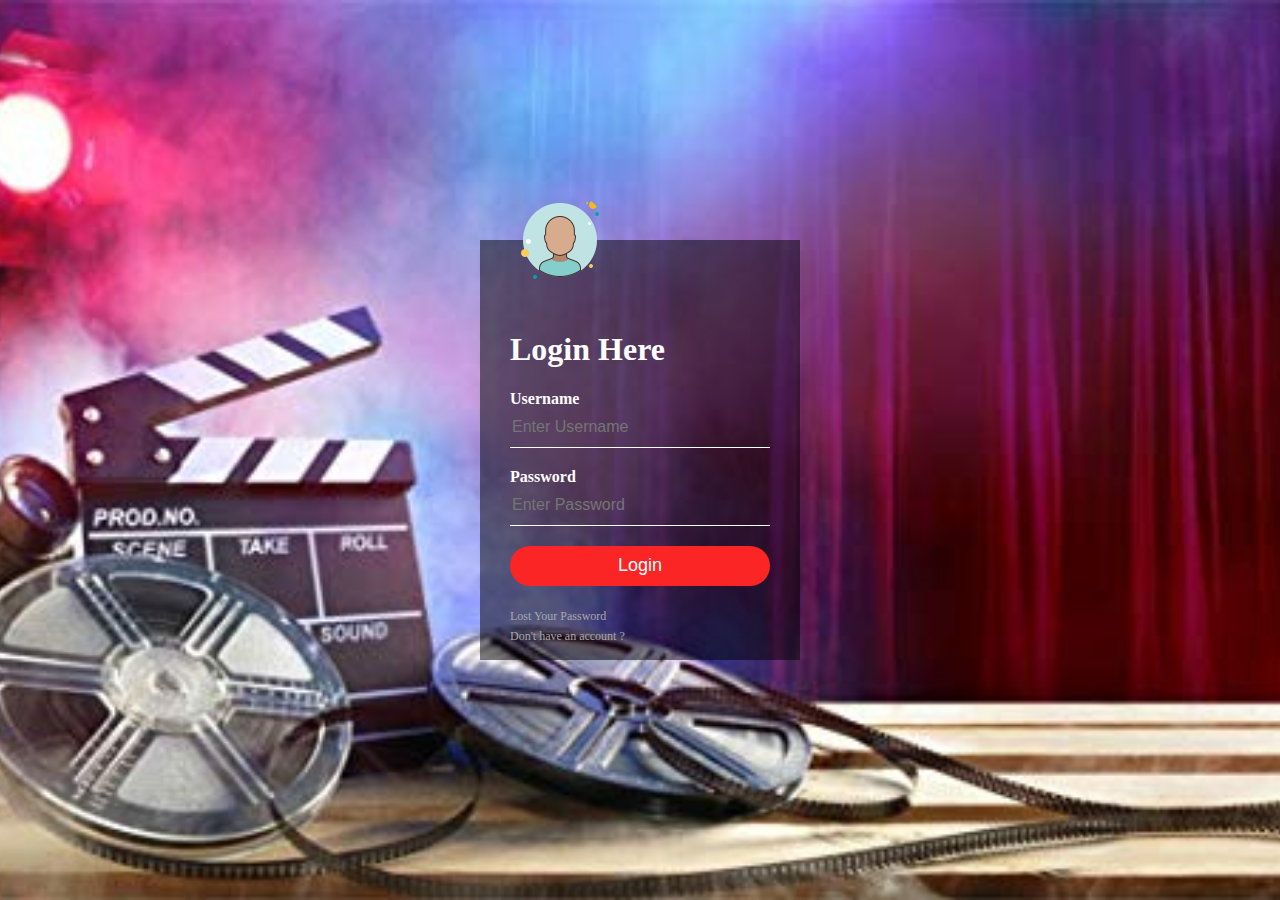
<file: try.html>
<html>
<head>
<title>Login Form Design</title>
<link rel = "stylesheet" type="text/css" href="style2.css">
<body>
<div class="loginbox">
    <img src="avatar.png" class="avatar">
 <h1>Login Here</h1>
 <form>
 <p>Username</p>
 <input type="text" name="username" placeholder="Enter Username">
  <p>Password</p>
  <input type="Password" name="password" placeholder="Enter Password">
  <input type="submit" name="Login" value="Login" >
  <a href="#">Lost Your Password</a><br>
  <a href="#"> Don't have an account ?</a>
  
 
 </form>

</div>
</body>
</head>
</html>
</file>
<file: style2.css>
body{
	margin:0;
	padding :0;
	background : url(back.jpg);
	background-size : cover;
	background-position: center;
	font-family: sans-serief;
	padding :70px 30px ;
	

}
 .loginbox{
	width:320px;
	height:420px;
	background:rgba(0,0,0,0.5);
	color :#fff;
	top:50%;
	left:50%;
	position : absolute;
	transform : translate(-50%,-50%);
	box-sizing: border-box;
	padding:70px 30px;
	
}
.avatar{
	width:100px;
	height:100px;
	border-radius:50%;
	position:absolute;
	top: -50px;
	left:calc(50%,-50px);
	
}
.h1{
	margin:0;
	padding : 0 0 20px;
	text-align : center;
	font-size: 22px;
}
.loginbox p {
	margin :0;
	padding:0;
	font-weight : bold;
	
}
.loginbox input{
	width :100%;
	margin-bottom: 20px;


}
.loginbox input[type="text"],input[type="password"]
{
	border :none;
	border-bottom : 1px solid #fff;
	background : transparent;
	outline: none;
	height:40px;
	color :#fff;
	font-size:16px;
	
}
.loginbox input[type="submit"]{
	border:none;
	outline:none;
	height:40px;
	background:#fb2525;
	color :#fff;
	font-size:18px;
	border-radius:20px;
	
}
.loginbox input[type="submit"]:hover
{
	cursor:pointer;
	background:#ffc107;
	color:#000;
}
.loginbox a{
	text-decoration:none;
	font-size:12px;
	line-height:20px;
	color:darkgrey;
}
</file>
